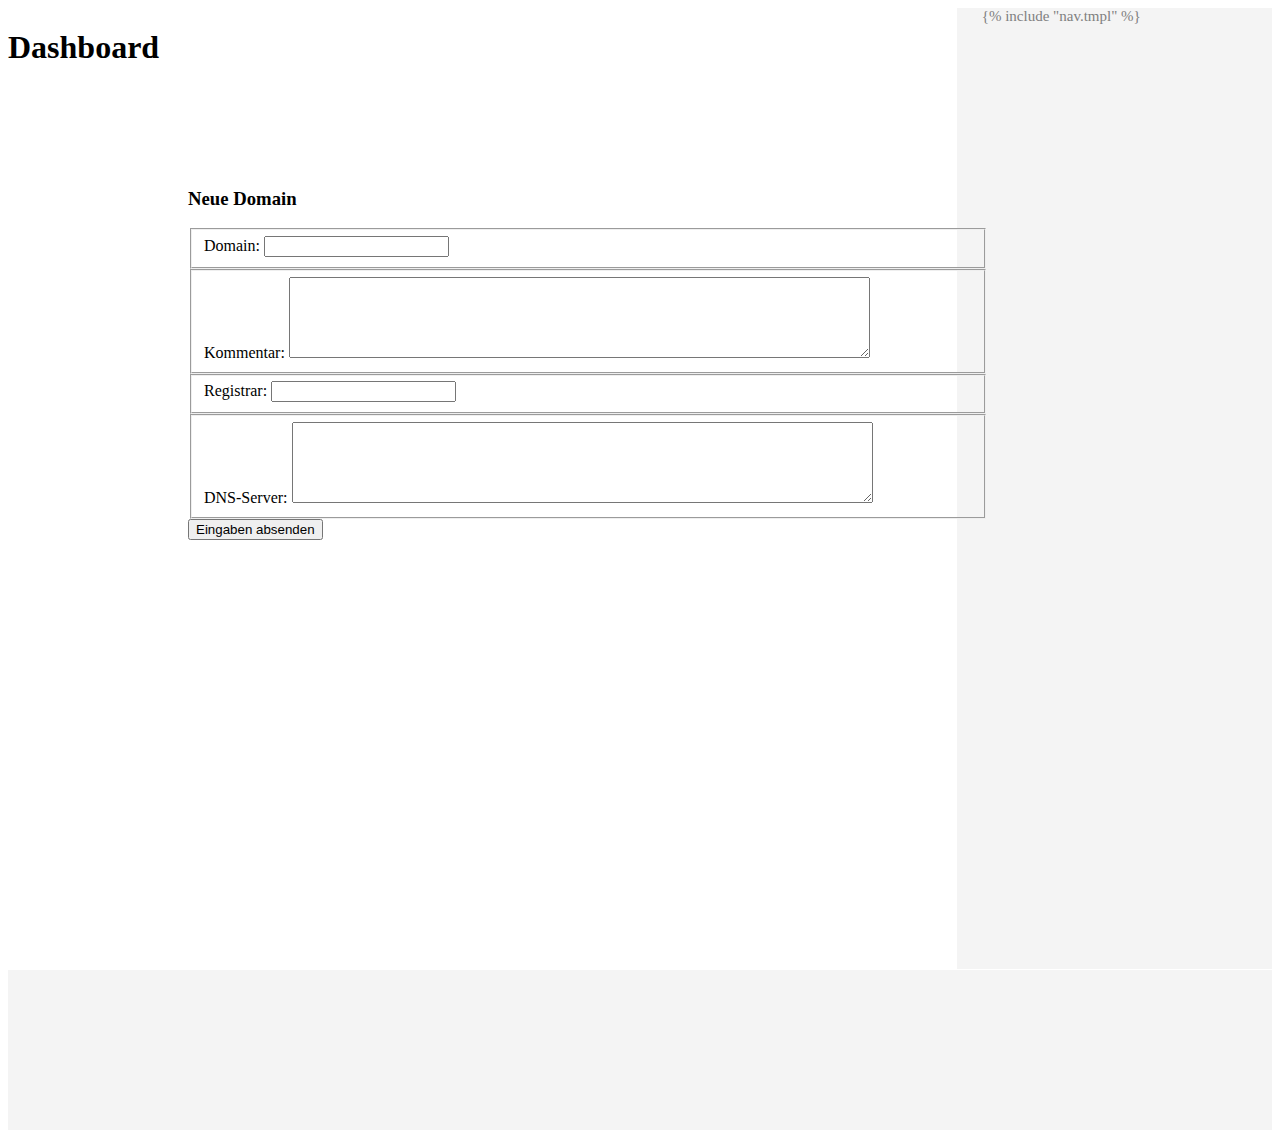
<file: templates/newdomain.html>
<html>
<head>
  <script   src="https://code.jquery.com/jquery-3.5.1.min.js"   integrity="sha256-9/aliU8dGd2tb6OSsuzixeV4y/faTqgFtohetphbbj0="   crossorigin="anonymous"></script>
  <link href="/static/style.css" rel="stylesheet">
</head>
<body>
  <script>
  function getCategoryName(url,id){
    var response = '';
    console.log("Url: " + url + " ID: " + id );
    $.ajax({ type: "GET",
             url: url,
             async: false,
             success : function(text)
             {
                 response = text;
             }
    });
    $("#"+id).text(response);
  }
  </script>
  <div class="grid-container">
    <div class="header">
      <h1>Dashboard</h1>
    </div>
    <div class="aside">
      {% include "nav.tmpl" %}
    </div>
    <div class="content">
      <div id="angebote" style="width: 800px;  position: relative; left: 100px;">
        <h3>Neue Domain</h3>
        <div id="metaformd">
          <form id="metaform" action="/newdomain" METHOD="POST">
            <fieldset>
              <label>Domain: </label>
              <input name="domain" value="">
            </fieldset>
            <fieldset>
              <label>Kommentar: </label>
              <textarea rows="5" cols="70" name="description"></textarea>
            </fieldset>
            <fieldset>
              <label>Registrar: </label>
              <input name="registrar" value="">
            </fieldset>
            <fieldset>
              <label>DNS-Server: </label>
              <textarea rows="5" cols="70" name="dnsserver"></textarea><br />
            </fieldset>
            <input type="submit" name="submit" value="Eingaben absenden">
          </form>
        </div>
      </div>
    </div>
    <div class="footer">
    </div>
  </div>
</body>
</html>
</file>
<file: static/style.css>
.grid-container {
  display: grid;
  grid-template-columns: 1fr 1fr 1fr 1fr;
  grid-template-rows: 10em 1fr 10em;
  gap: 1px 1px;
  grid-template-areas: "header header header aside" "content content content aside" "footer footer footer footer";
}

.header { grid-area: header;
  /* background-image: url("/static/images/header-top.jpg");
  background-repeat: no-repeat;
  background-size: auto; */
  /* height: 140px; */
}

.footer {
  grid-area: footer;
  /* height: 150px; */
  background: #f4f4f4;
  padding-left: 25px;
  padding-top: 10px;
}

.content {
  grid-area: content;
  margin-top: 0px;
  margin-left: 80px;
  box-sizing:border-box;
  width: 100%;
  word-break: break-word;
  max-width: 1200px;
  vertical-align: baseline;
  font-size: 100%;
  min-height: 800px;
}

.aside {
  grid-area: aside;
  font-size: 15px;
  color: gray;
  margin-top: 0px;
  background: #f4f4f4;
  padding-left: 25px;
}

a:link, a:visited {
  text-decoration: none;
  color: rgb(9, 145, 173);
}

a:hover {
  text-decoration: underline;
  color: rgb(145, 145, 173);
}
</file>
